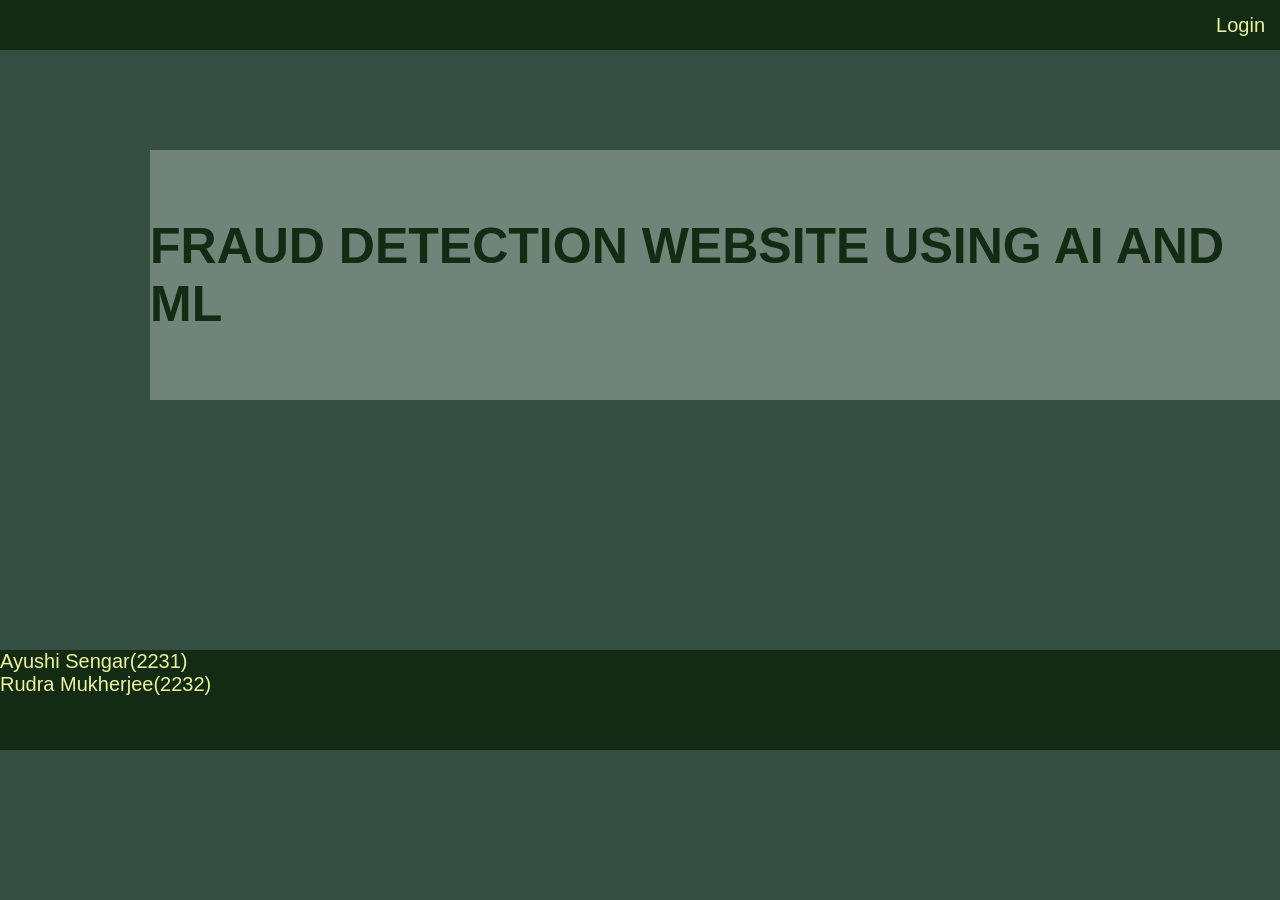
<file: templates/index.html>
<!DOCTYPE html>
<html lang="en">
<head>
    <meta charset="UTF-8">
    <meta name="viewport" content="width=device-width, initial-scale=1.0">
    <title>Index</title>
    <link rel="stylesheet" href="/static/index.css">
</head>
<body>
    <header>
        <nav>
            
            <div class="loginbutton">
                <a href="{{ url_for('login') }}">Login</a>
            </div>
        </nav>
    </header>
    <main>
        <div>
            <p>FRAUD DETECTION WEBSITE USING AI AND ML</p>
        </div>

        
    </main>
    <footer>
        <p>Ayushi Sengar(2231)</p> 
          <p>  Rudra Mukherjee(2232)</p>
    </footer>
    
    
</body>
</html>
</file>
<file: static/index.css>
*{
    margin: 0;
    padding: 0;
}
body{
    height: 100%;
    width: 100%;
    background: url('https://feedzai.com/aptopees/2021/05/20210505_Header_APP_Fraud_feedzai.jpg') no-repeat center center fixed, #344E41;
    background-size: cover;
    display: flex;
    flex-direction: column;
}
body header{
    height: 50px;
    width: 100%;
    background-color: #132a13;
}
header nav {
    display: flex;
    align-items: center;
    justify-content: right;
    height: 100%;
    margin-right: 15px;
}
body header nav div a{
    text-decoration: none;
    color: #ecf39e;
    font-size: 20px;
    font-family:'Franklin Gothic Medium', 'Arial Narrow', Arial, sans-serif;
}
main{
    height: 500px;
    width: 1150px;
    margin-left:150px;
    margin-right: 150px;
    margin-top: 100px;
    
    display: flex;
    flex-direction: column;
}
main div {
     /* Space between the divs */
    height: 250px;
    width: 1150px; /* Optional: Adjust width as needed */
    background-color: rgba(255, 255, 255, 0.3);
    display: flex;
    align-items: center;
    justify-content: center;
}
main div p{
    color: #132A13 ;
    font-size:50px;
    font-weight: bold;
    font-family: 'Franklin Gothic Medium', 'Arial Narrow', Arial, sans-serif;
    
}
footer{
    height: 100px;
    width: 100%;
    background-color: #132a13;
}
footer p{
    color: #ecf39e ;
    font-size:20px;
    font-family: 'Franklin Gothic Medium', 'Arial Narrow', Arial, sans-serif;
    
}
</file>
